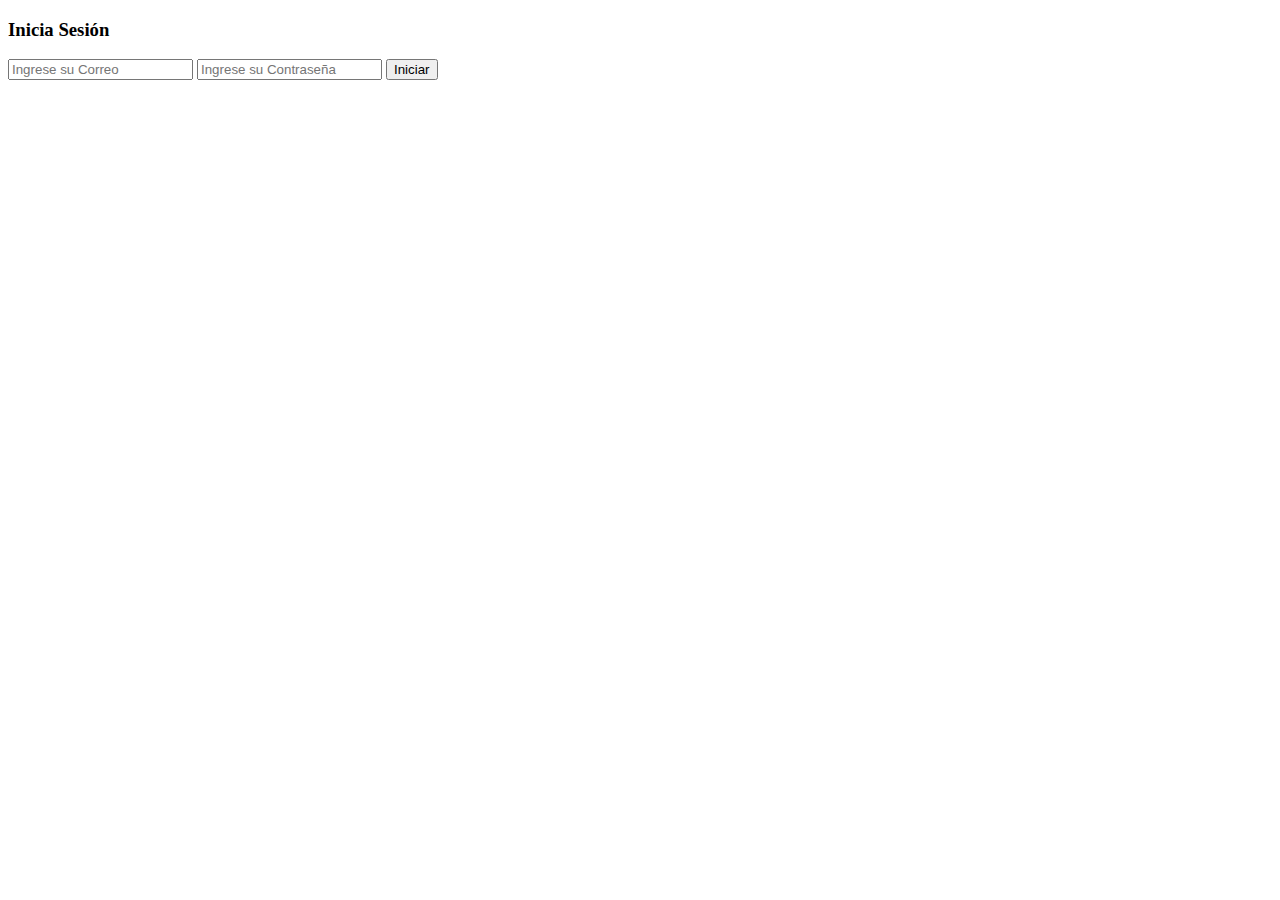
<file: entrar.html>
<!DOCTYPE html>
<html lang="en">
<head>
    <meta charset="UTF-8">
    <meta http-equiv="X-UA-Compatible" content="IE=edge">
    <meta name="viewport" content="width=device-width, initial-scale=1.0">
    <title>Document</title>
</head>
<body>
    <div>
        <section class="formu">
        <h3>Inicia Sesión</h3>
            <input class="in" type="email" name="correo" id="correo" placeholder="Ingrese su Correo">
            <input class="in" type="password" name="contra" id="contra" placeholder="Ingrese su Contraseña">
            <input class="boton" type="submit" value="Iniciar">
        </section>
    </div>
</body>
</html>
</file>
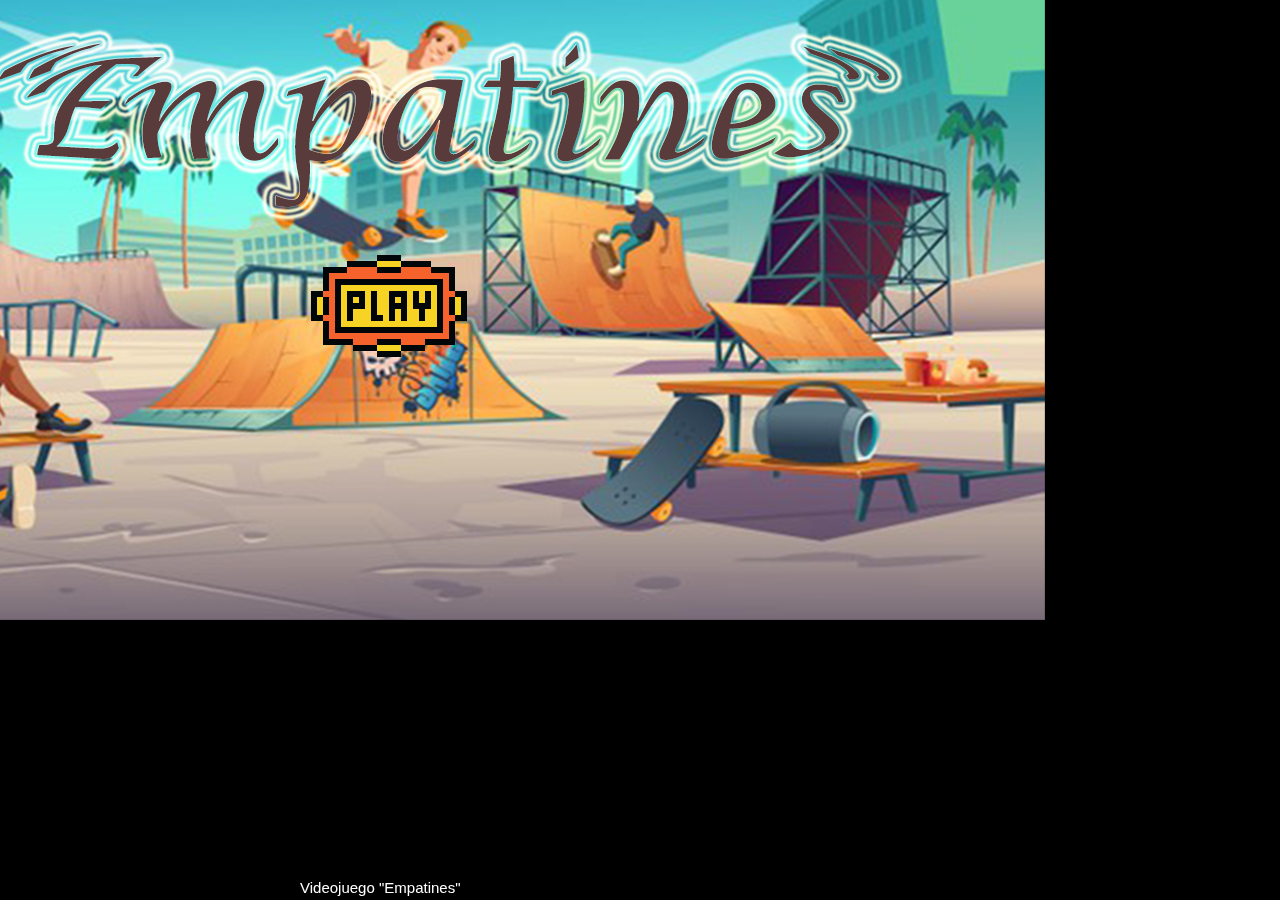
<file: juego.html>
<!DOCTYPE html>
<html lang="en">
<head>
    <meta charset="UTF-8">
    <meta http-equiv="X-UA-Compatible" content="IE=edge">
    <meta name="viewport" content="width=device-width, initial-scale=1.0">
    <title>Videojuego</title>
    <link href="assets/img/favicon.png" rel="icon">
    <!--<script src="//cdn.jsdelivr.net/npm/phaser@3.11.0/dist/phaser.js"></script>--> 
    <script type="text/javascript" src="js/phaser.min.js"></script>
    <script src="js/Escena1.js"></script>
    <script src="js/perdio.js"></script>
    <script src="js/ganar.js"></script>
    <script src="js/menu.js"></script>
    <script src="js/nivel3.js"></script>
    <script src="js/nivel2.js"></script>
    <script src="js/nivel1.js"></script>
    
    <script src="js/Variables.js"></script>
    
    <style type="text/css">
        * {
            margin: 0;
            /*background: rgba(61, 201, 61, 0.9);
            margin: 3%;
            background-image: url("assets/img/videojuego/fondoVideo.png");
            margin-left: 15%;*/
            
        }
    </style>
    
</head>
<body>
    
</body>
</html>
</file>
